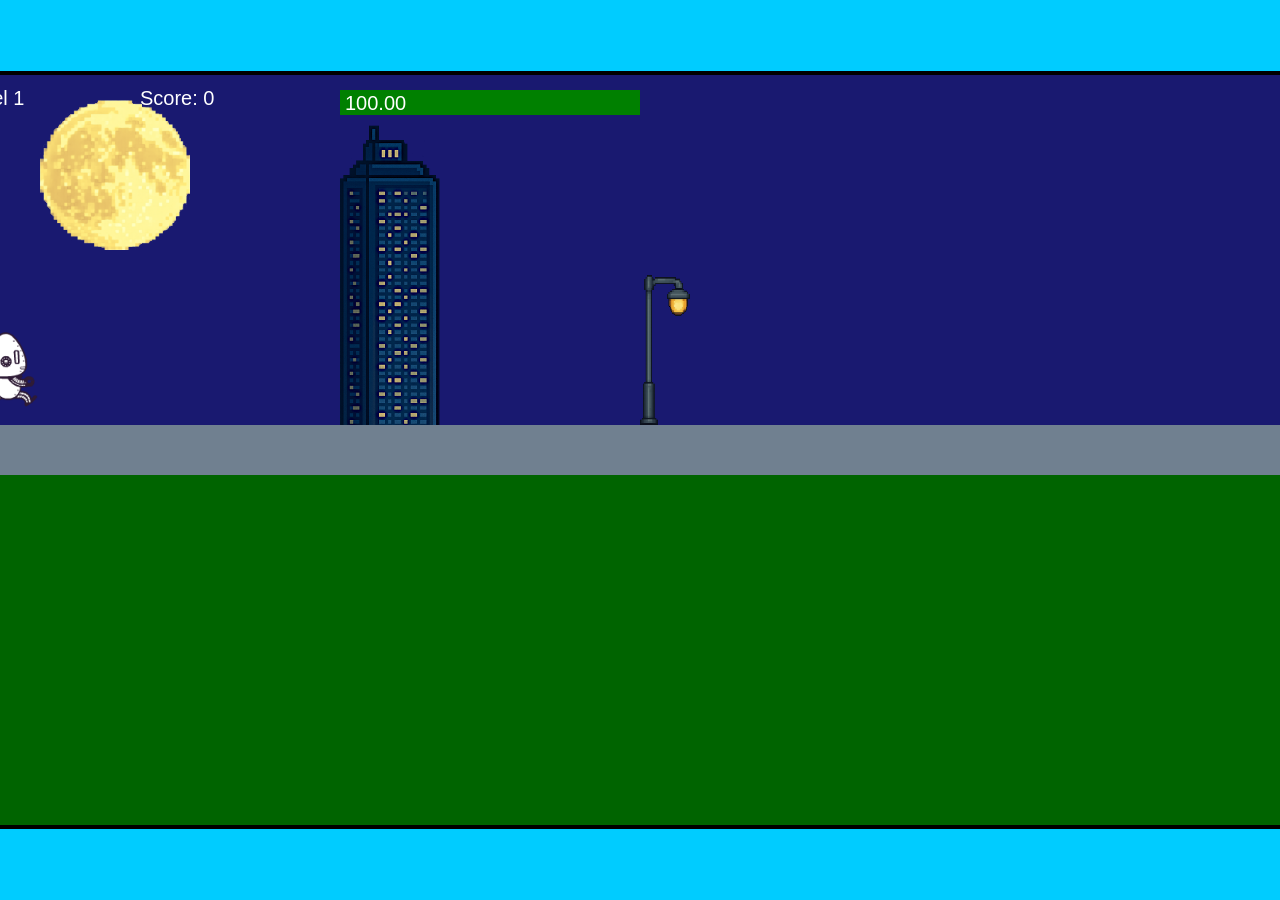
<file: fsd-projects/runtime/index.html>
<!DOCTYPE html>
<html lang="en">
  <head>
    <meta charset="UTF-8" />
    <meta name="viewport" content="width=device-width, initial-scale=1.0" />
    <title>Runtime Neo</title>
    <link rel="stylesheet" href="runtime.css" />
    <script src="https://code.jquery.com/jquery-3.1.0.js"></script>
    <script src="setup.js"></script>
    <script src="levels.js"></script>
    <script src="scenery.js"></script>
    <script src="student.js"></script>
    <script src="main.js"></script>
  </head>
  <body id="body">
    <canvas id="gameCanvas" width="1400" height="750"></canvas>
    <img id="player" src="images/halle.png" />
    <img id="projectile" src="images/projectile.png" />
    <img id="basicPlatform" src="images/interactable/basicPlatform.png" />
    <img id="spikes" src="images/interactable/spikes.png" />
    <img id="bug" src="images/interactable/bug.png" />
    <img id="healthUp" src="images/interactable/healthUp.png" />
    <img id="flag" src="images/interactable/flag.png" />
    <img id="moon" src="images/backgrounds/moon.png" />
    <img id="building" src="images/backgrounds/building.png" />
    <img id="lamp" src="images/backgrounds/lamp.png" />
  </body>
</html>
</file>
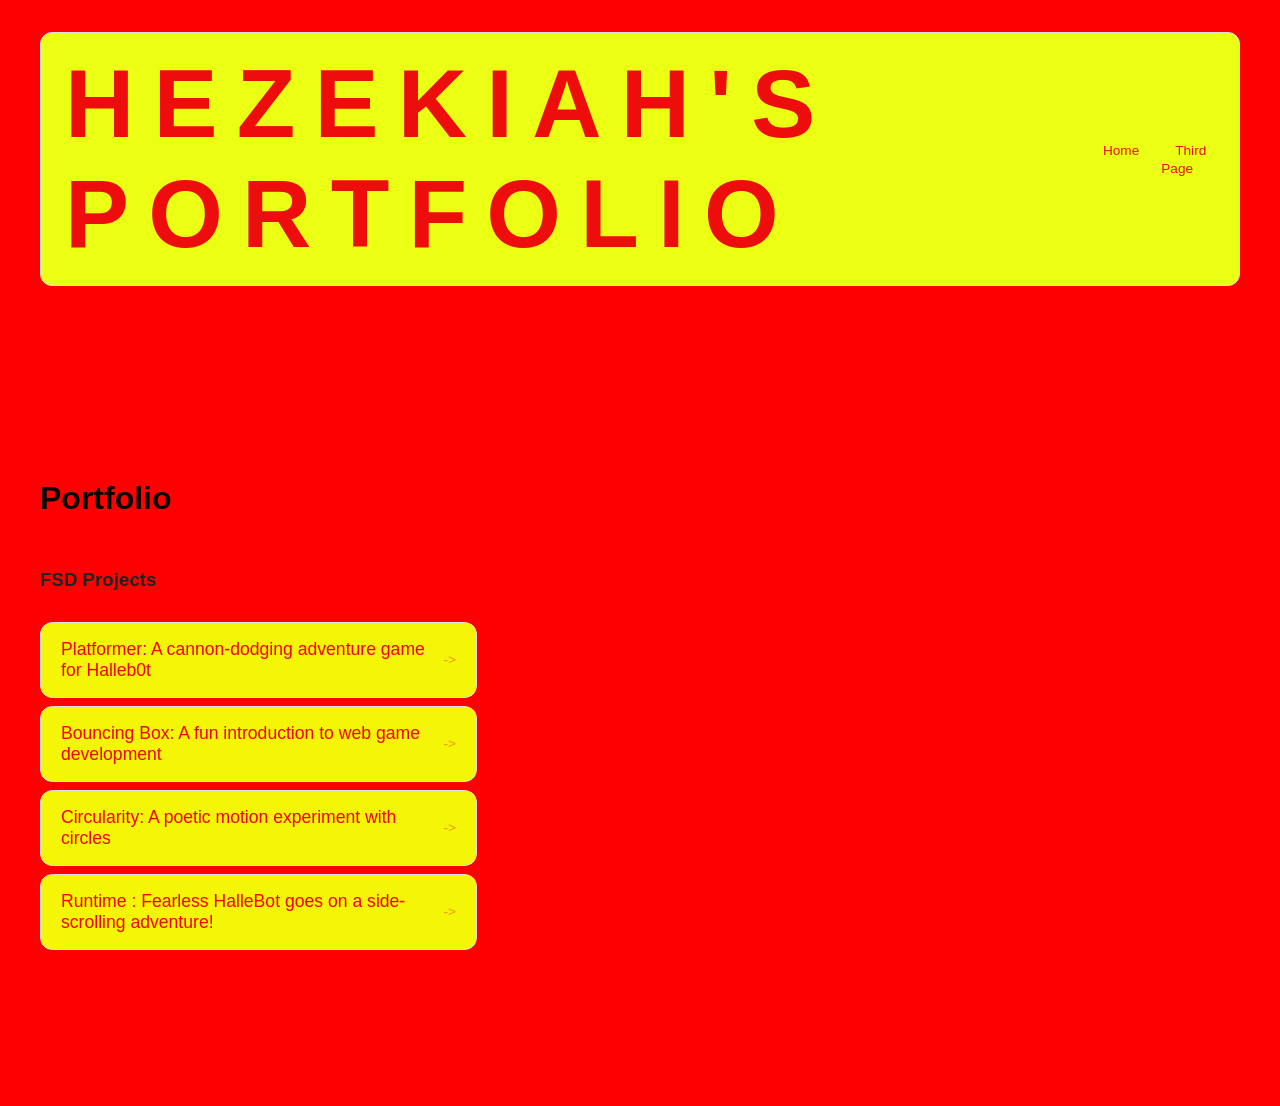
<file: portfolio.html>
<!DOCTYPE html>
<html>
  <head>
    <title>Hezekiah's Portfolio</title>
    <link rel="icon" href="favicon.ico" type="image/x-icon">
     <link rel="stylesheet" href="style.css" />
  </head>

  <body>
    <!-- All content goes here -->
    <div id="all-contents">
       <nav>
 <h1>Hezekiah's Portfolio</h1>
  <ul id="nav-ul">
    <li class="nav-li">
       <a href="index.html">Home</a>
    </li>
     <li class="nav-li"><a href="third-page.html">Third Page</a>
    <li class="nav-li">
    </li>
  </ul>
  </nav>

  <main>
<div class="content">
    <h1>Portfolio</h1>
    <h3>FSD Projects</h3>
    <ul id="portfolio">
<li>
  <a href="fsd-projects/platformer/">Platformer: A cannon-dodging adventure game for Halleb0t</a>
</li>
<li>
  <a href="fsd-projects/bouncing-box/">Bouncing Box: A fun introduction to web game development</a>
</li>
<li>
  <a href="fsd-projects/circularity/">Circularity: A poetic motion experiment with circles</a>
</li>
<li>
 <a href="fsd-projects/runtime/">Runtime : Fearless HalleBot goes on a side-scrolling adventure!</a>
</li>

    </ul>

    <!-- ASD Projects will go here -->
  </main>
    </div>
  </body>
</html>
</file>
<file: fsd-projects/runtime/runtime.css>
/* runtime.css */
/* Styles for Runtime Neo auto-runner game */

img {
  display: none;
}

#gameCanvas {
  position: absolute;
  border: 4px solid #000;
  top: 50%;
  left: 50%;
  transform: translate(-50%, -50%);
}

body {
  margin: 0;
  background-color: #00ccff;
  font-family: Arial, sans-serif;
  text-align: center;
  overflow: hidden;
}
</file>
<file: style.css>
* {
  box-sizing: border-box;
}

body {
  background-image: url("background.jpg")
  background-repeat: repeat;
  margin: 0;
  background: red;
  color: #222;
  font-family: "Helvetica Neue", Arial, sans-serif;
}

#all-contents {
  max-width: 1500px;
  min-height: 100vh;
  margin: 0 auto;
  padding: 32px 40px;
}
main {
  display: grid;
  grid-template-columns: minmax(220px, 1fr) minmax(420px, 1.6fr);
  align-items: center;
  min-height: calc(100vh - 160px);
  gap: clamp(32px, 5vw, 80px);
}

.sidebar {
  width: 100%;
}

.content {
  display: flex;
  flex-direction: column;
  align-items: flex-start;
  gap: 12px;
}
h2 {
  margin: 0;
  font-size: clamp(4rem, 10vw, 7rem);
  line-height: 0.9;
  font-weight: 900;
  letter-spacing: -0.04em;
  text-transform: uppercase;
  color: blue;
}

.content > p {
  margin: 0;
  color: blue;
  font-size: 0.9rem;
  text-transform: uppercase;
  letter-spacing: 0.15em;
  line-height: 1.4;
}
#interests {
  margin-top: 32px;
  width: 100%;
}

#interests h3 {
  margin: 0 0 12px;
  font-size: 0.75rem;
  font-weight: 700;
  text-transform: uppercase;
  letter-spacing: 0.2em;
  color: blue;
}

#interests ul {
  list-style: none;
  margin: 0;
  padding: 0;
  display: flex;
  flex-wrap: wrap;
  gap: 8px;
}

#interests li {
  color: #f90606;
  font-size: 1rem;
  font-weight: 600;
  padding: 10px 20px;
  background: #f9f904;
  border: 1px solid #ddd;
  border-radius: 100px;
  transition:
    background 0.25s ease,
    color 0.25s ease,
    transform 0.25s ease;
  cursor: default;
}

#interests li:hover {
  background: #d004f9;
  color: #06f4f4;
  border-color: #000;
  transform: translateY(-2px);
}
.sidebar-img {
  width: 100%;
  max-width: 760px;
  aspect-ratio: 3 / 4;
  object-fit: cover;
  display: block;
  border-radius: 100px;
  filter: (100%);
  box-shadow: 0 8px 30px rgba(0, 0, 0, 0.12);
  transition:
    filter 0.4s ease,
    transform 0.4s ease,
    box-shadow 0.4s ease;
}

.sidebar-img:hover {
  filter: grayscale(0%);
  transform: translateY(-4px);
  box-shadow: 0 16px 40px rgba(0, 0, 0, 0.18);
}
nav {
  display: flex;
  justify-content: space-between;
  align-items: center;
  margin-bottom: 48px;
  padding: 16px 24px;
  background: #ebff14;
  border: 1px solid #e0e0e0;
  border-radius: 12px;
}

nav h1 {
  margin: 0;
  font-size: 6rem;
  font-weight: 700;
  text-transform: uppercase;
  letter-spacing: 0.2em;
  color: #ee0d0d;
}

#nav-ul {
  list-style: none;
  display: flex;
  gap: 8px;
  margin: 0;
  padding: 0;
}

.nav-li a {
  color: #e61010;
  text-decoration: none;
  font-size: 0.85rem;
  font-weight: 500;
  padding: 6px 14px;
  border-radius: 8px;
  transition:
    background 0.25s ease,
    color 0.25s ease;
}

.nav-li a:hover {
  background: #000;
  color: #fff;
}
/* Portfolio styles */
.content h1 {
  color: rgb(12, 1, 1);
}

#portfolio {
  list-style: none;
  margin: 0;
  padding: 0;
  width: 100%;
  display: flex;
  flex-direction: column;
  gap: 8px;
}

#portfolio li {
  border-radius: 12px;
  overflow: hidden;
}

#portfolio a {
  display: flex;
  justify-content: space-between;
  align-items: center;
  text-decoration: none;
  color: #f50303;
  padding: 16px 20px;
  font-size: 1.1rem;
  font-weight: 500;
  background: #f5f507;
  border: 1px solid #e0e0e0;
  border-radius: 12px;
  transition: background 0.25s ease, color 0.25s ease, transform 0.25s ease;
}

#portfolio a:hover {
  background: #b403c1;
  color: #05e3ef;
  transform: translateX(4px);
}

#portfolio a::after {
  content: "->";
  font-size: 0.85rem;
  opacity: 0.4;
  transition: opacity 0.25s ease;
  white-space: nowrap;
}

#portfolio a:hover::after {
  opacity: 1;
}
.image-gallery {
  display: display-inside;
  gap: 10px;
}
.image-gallery img {
  width: 100px;
  height: 500px;
  object-fit: cover;
}
.image-gallery img {
  width: 160%;
  max-width:300px;
  aspect-ratio: 3 / 4;
  object-fit: cover;
  display:display-inside;
  border-radius: 16px;
  filter:none;
  box-shadow: 0 8px 30px rgba(0, 0, 0, 0.12);
  transition:
    filter 0.4s ease,
    transform 0.4s ease,
    box-shadow 0.4s ease;
}
.image-gallery img:hover {
  filter:none;
  transform: translateY(-4px);
  box-shadow: 0 16px 40px rgba(214, 48, 48, 0.18);
}
/* responsive web design */
@media screen and (min-width: 120px) and (max-width: 1080px) {
  main {
    height: 100ch;
    zoom: 1.5;
    display: grid;
  }

  h1 {
    font-size: 44px;
  }

  h2 {
    font-size: 42px;
  }

  h3 {
    font-size: 36px;
  }

  #all-contents {
    height: 100ch;
    margin: none;
  }

  a {
    font-size: 42px;
  }

  .sidebar {
    margin-right: 0px;
    justify-content: center;
    align-items: center;
  }

  .sidebar-img {
    width: 100%;
  }

  p,
  li {
    font-size: 24px;
  }

  .content {
    align-content: center;
    justify-content: center;
  }
}
</file>
